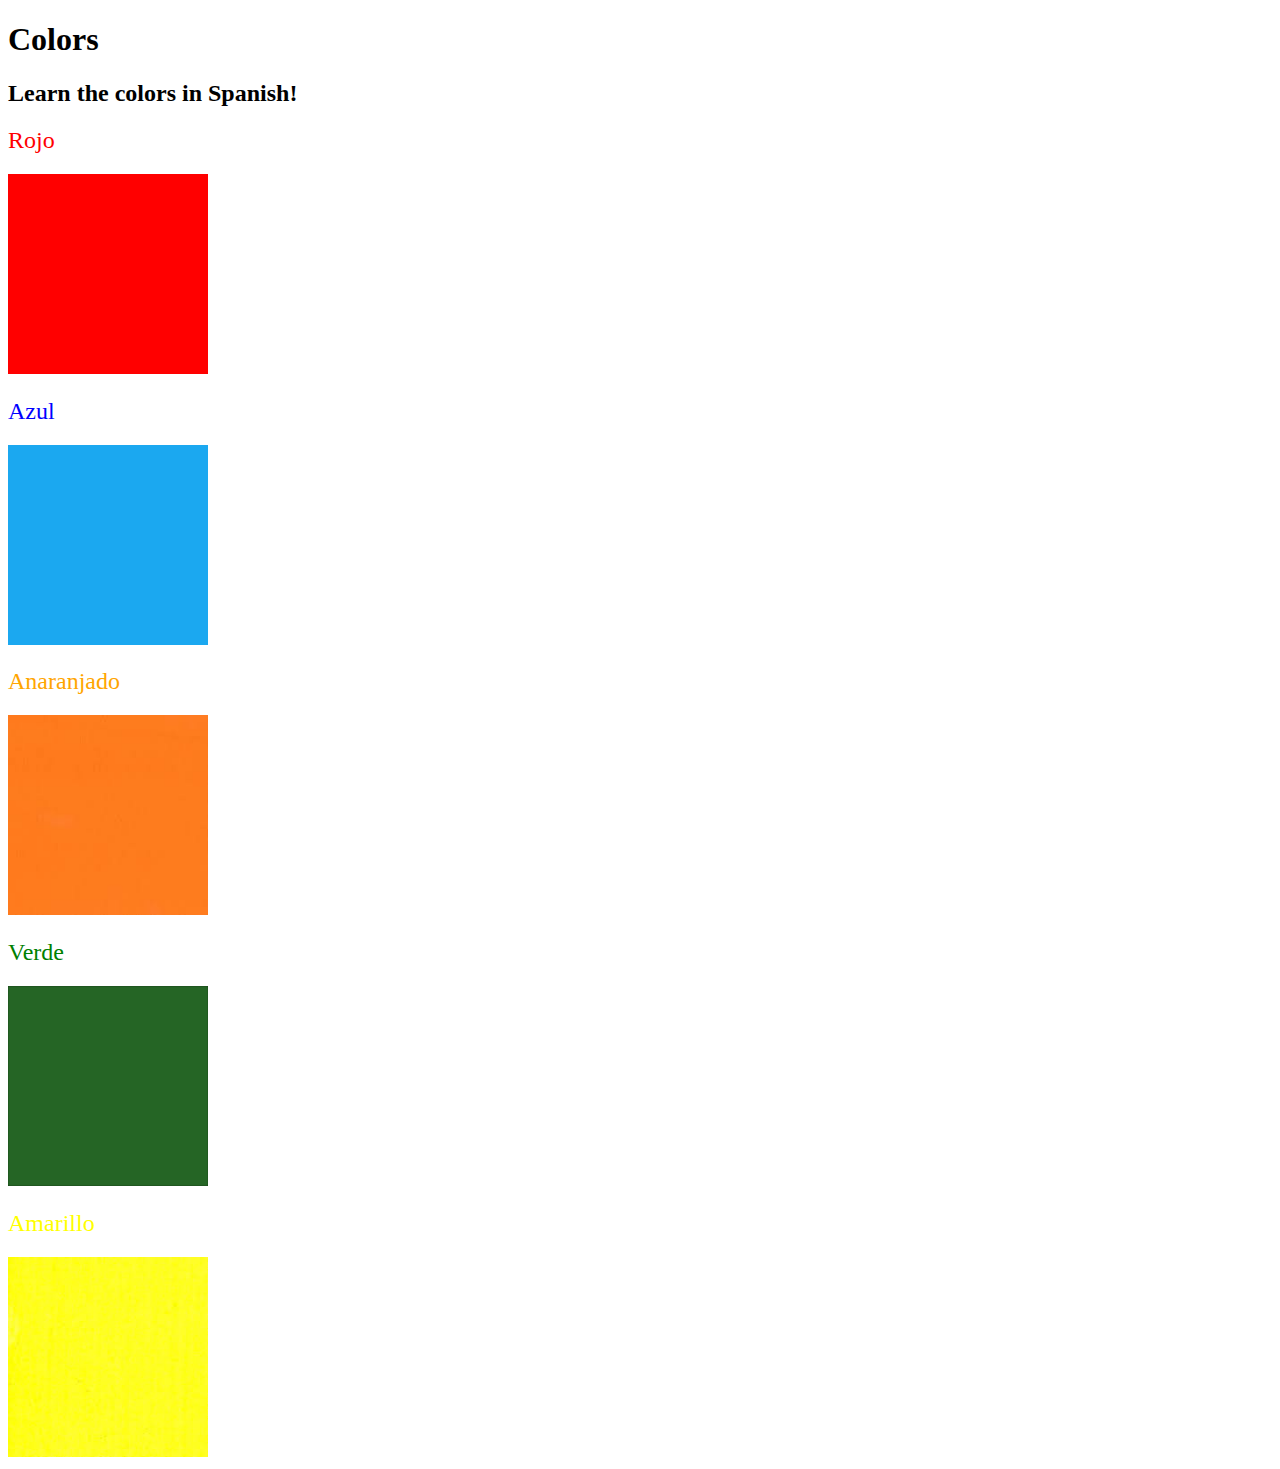
<file: 5.4+Color+Vocab+Project/index.html>
<!DOCTYPE html>
<html lang="en">
  <head>
    <meta charset="UTF-8" />
    <title>Spanish Vocabulary</title>
    <link rel="stylesheet" href="./style.css" />
  </head>

  <body>
    <h1>Colors</h1>
    <h2>Learn the colors in Spanish!</h2>
    <h2 class="color-title" id="red">Rojo</h2>
    <img src="./assets/images/red.png" alt="red" />

    <h2 class="color-title" id="blue">Azul</h2>
    <img src="./assets/images/blue.png" alt="blue" />

    <h2 class="color-title" id="orange">Anaranjado</h2>
    <img src="./assets/images/orange.png" alt="orange" />

    <h2 class="color-title" id="green">Verde</h2>
    <img src="./assets/images/green.png" alt="green" />

    <h2 class="color-title" id="yellow">Amarillo</h2>
    <img src="./assets/images/yellow.png" alt="yellow" />
  </body>
</html>

<!-- 
TODOs
IMPORTANT: You should not need to make ANY CHANGES to index.html
All code should be written in your CSS file.

1. Create a CSS file and incorporate it as an external stylesheet.
2. Use CSS to style each of the color titles to meaning. 
Hint: Use the id to help if you don't know the words in spanish.
3. Use CSS to change all the color titles to have "font-weight: normal;"
4. Use CSS (not HTML) to make all the images 200px heigh and 200px wide. 
Hint: 
https://developer.mozilla.org/en-US/docs/Web/CSS/height
https://developer.mozilla.org/en-US/docs/Web/CSS/width
-->
</file>
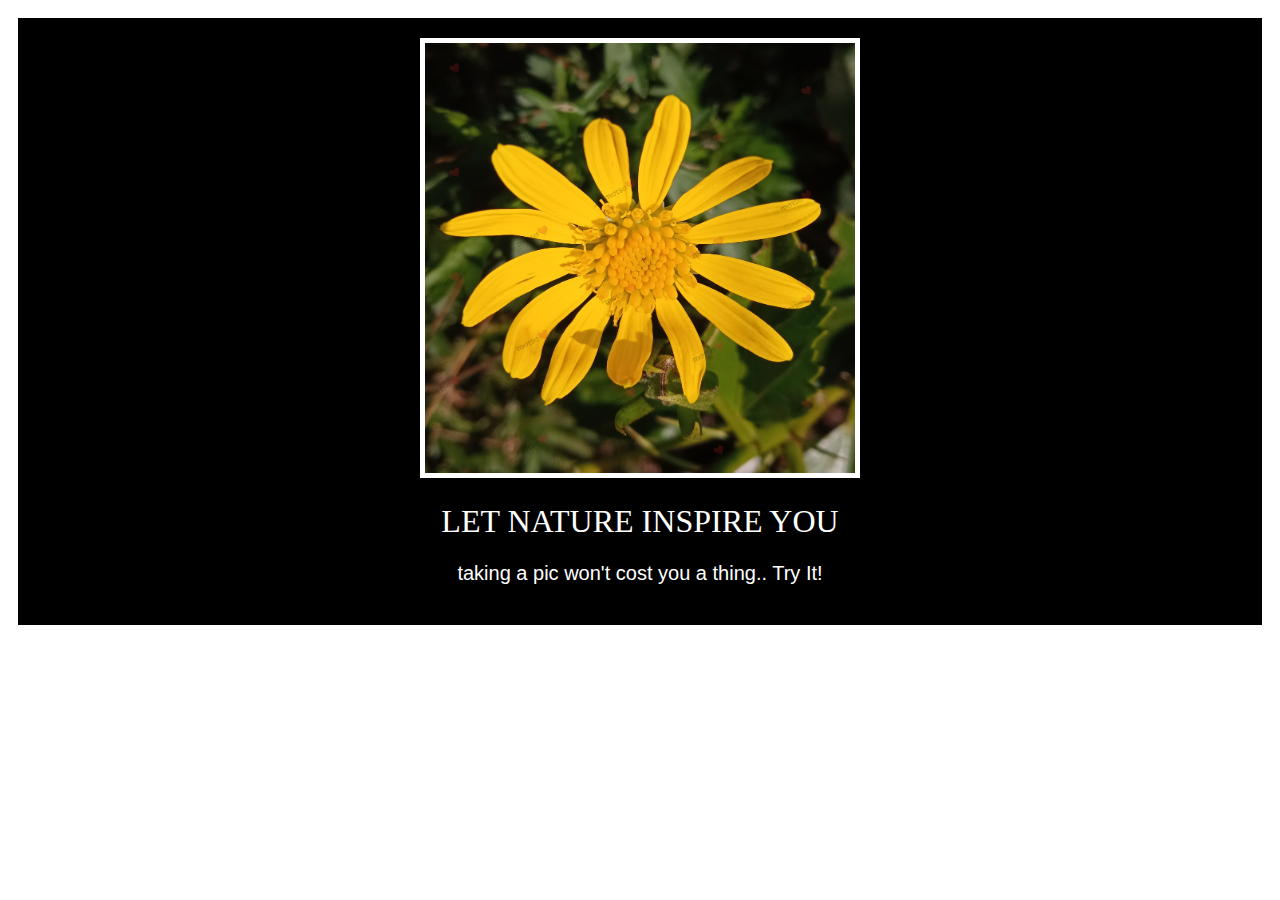
<file: 6.4+Motivation+Meme+Project/6.4 Motivation Meme Project/index.html>
<!-- 
  TODO: Create a motivational post website.
Style it how ever you like. 
Look at the goal image for inspiration.
But it must have the following features:
1. The main h1 text should be using the Regular Libre Baskerville Font from Google Fonts:
  https://fonts.google.com/specimen/Libre+Baskerville
2. The text should be white and background black.
3. Add your own image into the images folder inside assets. It should have a 5px white border.
4. The text should be center aligned.
5. Create a div to contain the h1, p and img elements. Adjust the margins so that the image and text are centered on the page. 
  Hint: You horizontally center a div by giving it a width of 50% and a margin-left of 25%.
  Hint: Set the image to have a width of 100% so it fills the div. 
6. Read about the text-transform property on MDN docs to make the h1 uppercase with CSS.
  https://developer.mozilla.org/en-US/docs/Web/CSS/text-transform 
-->
<!DOCTYPE html>
<html>
<head>
  <meta charset="UTF-8">
  <title>Motivation Meme project</title>
  <link rel=" stylesheet" href="./style.css"
  </head>
  <body>
    <div>
      <img src="./assets/images/IMG_20230520_161917.jpg">
      <h1>Let Nature Inspire You</h1>
      <p>taking a pic won't cost you a thing.. Try It!</p>
      
    </div>
  </body>
</file>
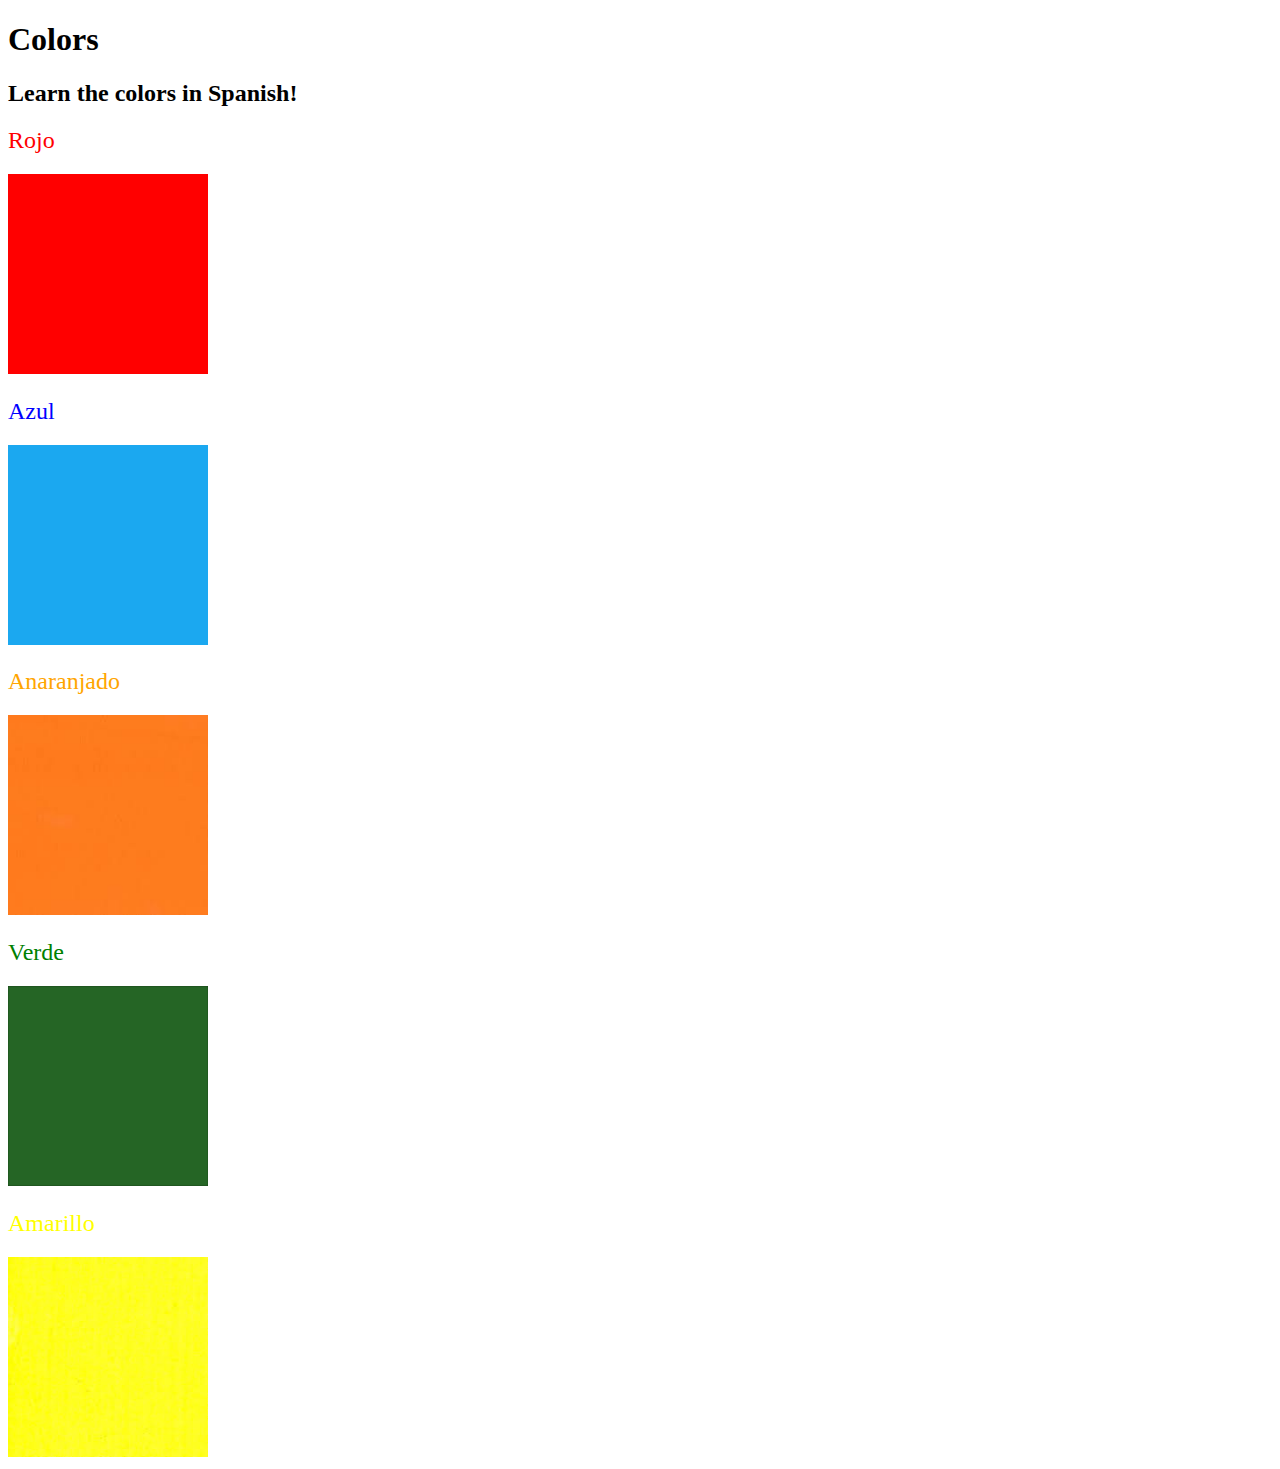
<file: 5.4+Color+Vocab+Project/solution/solution.html>
<!DOCTYPE html>
<html lang="en">
  <head>
    <meta charset="UTF-8" />
    <title>Spanish Vocabulary</title>
    <link rel="stylesheet" href="./style.css" />
  </head>

  <body>
    <h1>Colors</h1>
    <h2>Learn the colors in Spanish!</h2>
    <h2 class="color-title" id="red">Rojo</h2>
    <img src="./assets/images/red.png" alt="red" />

    <h2 class="color-title" id="blue">Azul</h2>
    <img src="./assets/images/blue.png" alt="blue" />

    <h2 class="color-title" id="orange">Anaranjado</h2>
    <img src="./assets/images/orange.png" alt="orange" />

    <h2 class="color-title" id="green">Verde</h2>
    <img src="./assets/images/green.png" alt="green" />

    <h2 class="color-title" id="yellow">Amarillo</h2>
    <img src="./assets/images/yellow.png" alt="yellow" />
  </body>
</html>
</file>
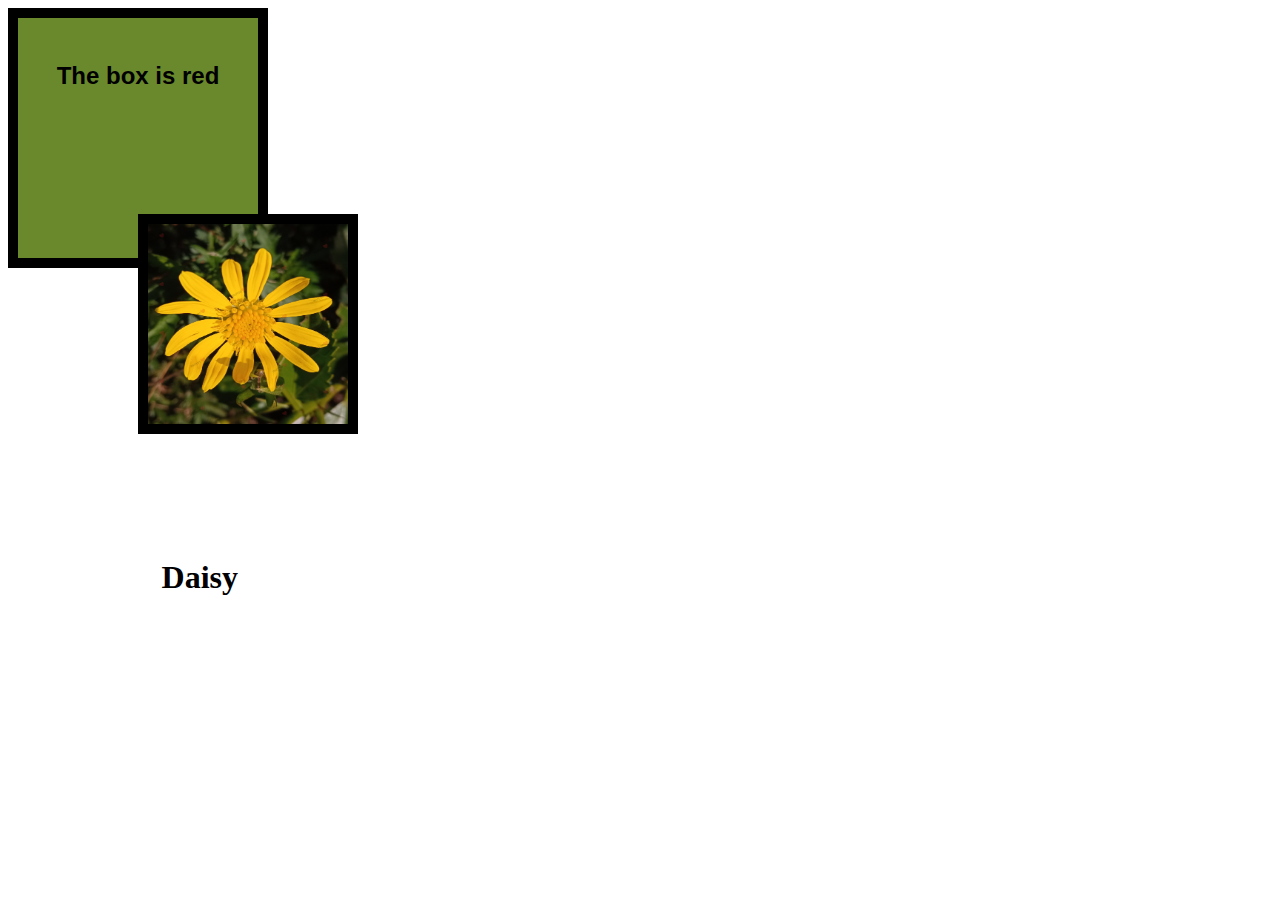
<file: 6.4+Motivation+Meme+Project/6.4 Motivation Meme Project/CSS PRACTICE.html>
<!DOCTYPE html>
<html>
<head>
  <meta charset="UTF-8">
  <title>CSS Box Model</title>
  <style>
    div{
    background-color:rgb(106, 137, 44);
    height:200px;
    width:200px;
    padding:20px;
    border:10px solid;
    margin: 0px;
    p{
        text-align: center;
        font-size: x-large;
        font-family: 'Lucida Sans', 'Lucida Sans Regular', 'Lucida Grande', 'Lucida Sans Unicode', Geneva, Verdana, sans-serif;
    }
    .main{
        
        font-weight: bolder;
    }
    img{
        height:200px;
        width:200px;
        margin: 50%;
        border:10px solid;
        padding:0px;
    }
    h1{
        text-align:right;
    }
    }
  </style></head>
  <body>
    <div class="main">
    <p class="main">The box is red</p>
    <img src= "./assets/images/IMG_20230520_161917.jpg"
</div>
<h1>Daisy</h1></body>
</file>
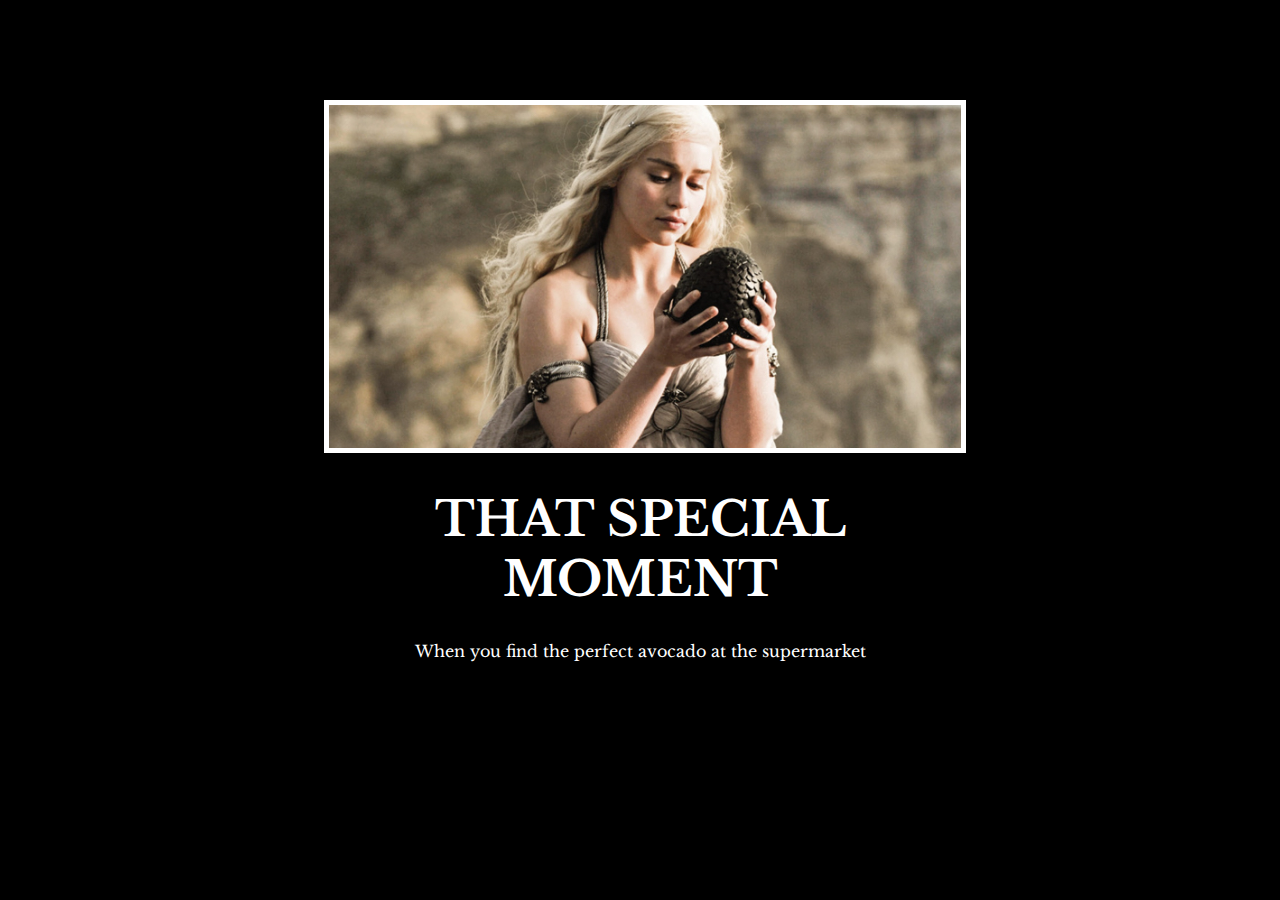
<file: 6.4+Motivation+Meme+Project/6.4 Motivation Meme Project/solution/solution.html>
<!DOCTYPE html>
<html lang="en">

<head>
  <meta charset="UTF-8">
  <title>Motivation Meme</title>
  <link rel="stylesheet" href="./solution.css" />
  <link rel="preconnect" href="https://fonts.googleapis.com">
  <link rel="preconnect" href="https://fonts.gstatic.com" crossorigin>
  <link href="https://fonts.googleapis.com/css2?family=Libre+Baskerville&display=swap" rel="stylesheet">
</head>

<body>

  <div class="poster">
    <img class="motivation-img" src="./assets/images/daenerys.jpeg" src="daenerys with egg" />
    <h1>That Special Moment</h1>
    <p>When you find the perfect avocado at the supermarket</p>
  </div>
</body>

</html>
</file>
<file: 5.4+Color+Vocab+Project/style.css>
#red{
    color:red;
}
#blue{
    color:blue;
}
#orange{
    color:orange;
}
#green{
    color:green;
}
#yellow{
    color:yellow;
}
.color-title{
    font-weight:normal;
}
img{
    height: 200px;
    width:200px;
}
</file>
<file: 6.4+Motivation+Meme+Project/6.4 Motivation Meme Project/style.css>
div{
  background-color: black;
  text-align:center;
  color: white;
  padding:20px;
  border:10px solid white;
  
  img{
    width:430px;
    height:430px;
    border:5px solid white;
  }

  h1{
      font-family: "Libre Baskerville", serif;
      font-weight: 400;
      font-style: normal;
      text-transform: uppercase;
     
  }
  p{
    font-family: 'Gill Sans', 'Gill Sans MT', Calibri, 'Trebuchet MS', sans-serif;
    font-size: 20px;
   
  }
}
</file>
<file: 5.4+Color+Vocab+Project/solution/style.css>
img {
  height: 200px;
  width: 200px;
}

.color-title {
  font-weight: normal;
}

#red {
  color: red;
}

#blue {
  color: blue;
}

#orange {
  color: orange;
}

#green {
  color: green;
}

#yellow {
  color: yellow;
}
</file>
<file: 6.4+Motivation+Meme+Project/6.4 Motivation Meme Project/solution/solution.css>
body {
  background-color: black;
}
h1 {
  text-transform: uppercase;
  font-size: 3rem;
}

.poster {
  width: 50%;
  margin-left: 25%;
  margin-top: 100px;
  color: white;
  font-family: "Libre Baskerville", serif;
  text-align: center;
}

.motivation-img {
  border: 5px solid white;
  width: 100%;
}
</file>
